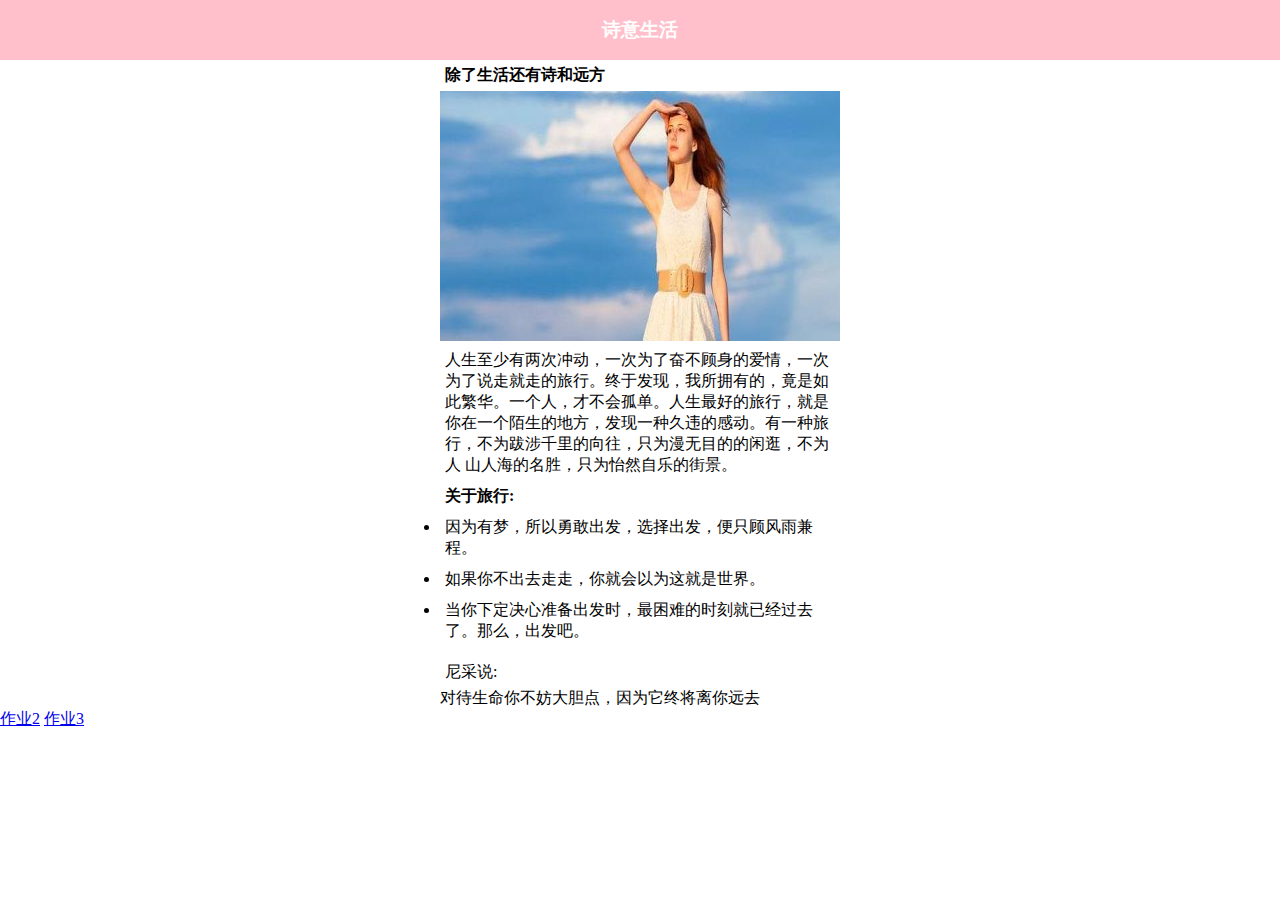
<file: index.html>
<!DOCTYPE html>
<html lang="en">
<head>
    <meta charset="UTF-8">
    <meta name="viewport" content="width=device-width, initial-scale=1.0">
    <meta http-equiv="X-UA-Compatible" content="ie=edge">
    <title>Document</title>
    <link rel="stylesheet" href="css/index.css">
</head>
<body>
    <h3>诗意生活</h3>
        <div>
                <h4>除了生活还有诗和远方</h4>
                <img src="images/down.jpg">
                <p>
                    人生至少有两次冲动，一次为了奋不顾身的爱情，一次为了说走就走的旅行。终于发现，我所拥有的，竟是如此繁华。一个人，才不会孤单。人生最好的旅行，就是你在一个陌生的地方，发现一种久违的感动。有一种旅行，不为跋涉千里的向往，只为漫无目的的闲逛，不为人 山人海的名胜，只为怡然自乐的街景。
                </p>
                <h4>关于旅行:</h4>
                <ul>
                    <li>因为有梦，所以勇敢出发，选择出发，便只顾风雨兼程。</li>
                    <li>如果你不出去走走，你就会以为这就是世界。</li>
                    <li>当你下定决心准备出发时，最困难的时刻就已经过去了。那么，出发吧。</li>
                </ul>
                <dl>
                    <dt>尼采说:</dt>
                    <dd>对待生命你不妨大胆点，因为它终将离你远去</dd>
                </dl>
            </div>
            <dir class="homework">
                <a href="homework2/index.html">作业2</a>
                <a href="homework3/index.html">作业3</a>
            </dir>
            
    
</body>
</html>
</file>
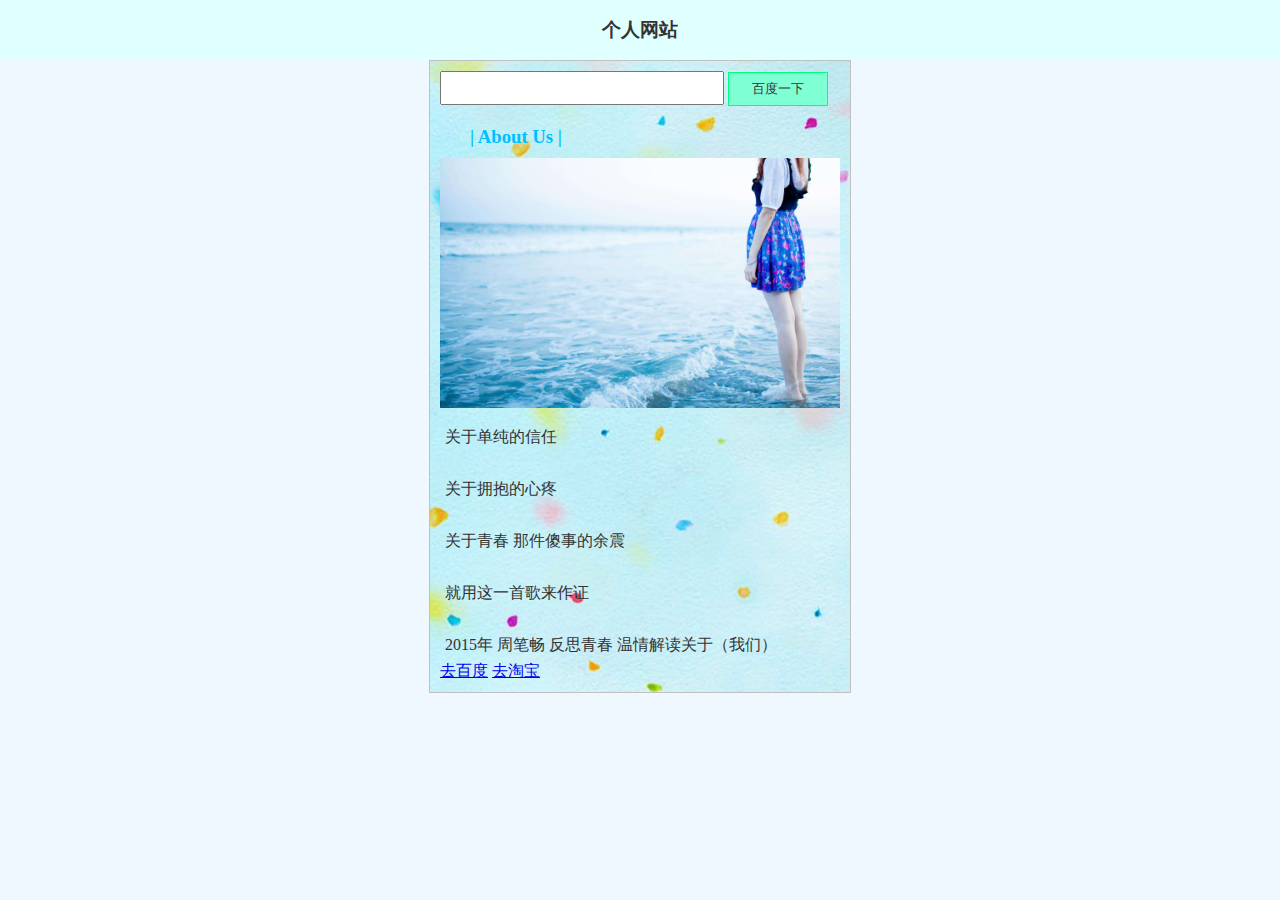
<file: homework2/index.html>
<!DOCTYPE html>
<html lang="en">
<head>
    <meta charset="UTF-8">
    <meta name="viewport" content="width=device-width, initial-scale=1.0">
    <meta http-equiv="X-UA-Compatible" content="ie=edge">
    <title>Document</title>
    <link rel="stylesheet" href="css/index.css">
</head>
<body>
    <h3 class="header">
        个人网站
    </h3>
    <div class="content">
        <input type="text" class="search">	
        <button class="btn">百度一下</button>
        <h3 class="title">| About Us |</h3>
        <img src="images/timg1.jpg" alt="" class="images1">
        <p>关于单纯的信任</p>
    　　<p>关于拥抱的心疼</p>
    　　<p>关于青春 那件傻事的余震</p>
    　　<p>就用这一首歌来作证</p>
    　　<p>2015年 周笔畅 反思青春 温情解读关于（我们）</p>
        <a href="htttp://www.baidu.com">去百度</a>
        <a href="htttp://www.taobao.com">去淘宝</a>
    </div>
</body>
</html>
</file>
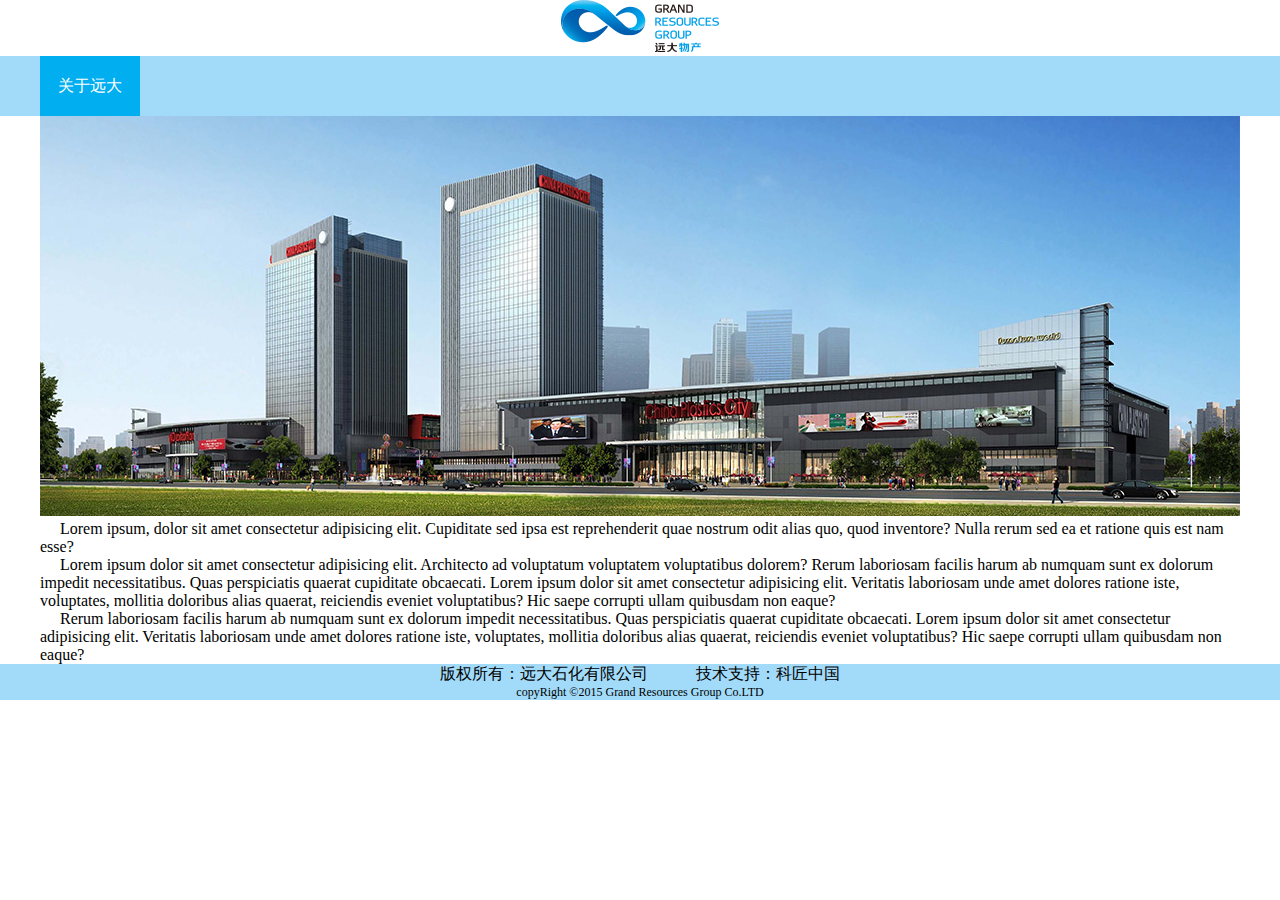
<file: homework3/index.html>
<!DOCTYPE html>
<html lang="en">
<head>
    <meta charset="UTF-8">
    <meta name="viewport" content="width=device-width, initial-scale=1.0">
    <meta http-equiv="X-UA-Compatible" content="ie=edge">
    <title>Document</title>
    <link rel="stylesheet" href="css/index.css">

</head>

<body>
        <div class="top">
            <img src="images/logo2.png" alt="">
        </div>
        <!-- 导航 -->
        <div class="navbar">
            <div class="navbar-wrap">
                <a href="#" class="about">关于远大</a>
            </div>
        </div>
        <div class="container">
            <!-- lorem -->
            <img src="images/about.jpg" alt="">
            <p>Lorem ipsum, dolor sit amet consectetur adipisicing elit. Cupiditate sed ipsa est reprehenderit quae nostrum odit alias quo, quod inventore? Nulla rerum sed ea et ratione quis est nam esse?</p>
            <p>Lorem ipsum dolor sit amet consectetur adipisicing elit. Architecto ad voluptatum voluptatem voluptatibus dolorem? Rerum laboriosam facilis harum ab numquam sunt ex dolorum impedit necessitatibus. Quas perspiciatis quaerat cupiditate obcaecati. Lorem ipsum dolor sit amet consectetur adipisicing elit. Veritatis laboriosam unde amet dolores ratione iste, voluptates, mollitia doloribus alias quaerat, reiciendis eveniet voluptatibus? Hic saepe corrupti ullam quibusdam non eaque?</p>
            <p> Rerum laboriosam facilis harum ab numquam sunt ex dolorum impedit necessitatibus. Quas perspiciatis quaerat cupiditate obcaecati. Lorem ipsum dolor sit amet consectetur adipisicing elit. Veritatis laboriosam unde amet dolores ratione iste, voluptates, mollitia doloribus alias quaerat, reiciendis eveniet voluptatibus? Hic saepe corrupti ullam quibusdam non eaque?</p>
        </div>
        <div class="footer">
           <p>版权所有：远大石化有限公司     &nbsp&nbsp&nbsp&nbsp&nbsp&nbsp&nbsp &nbsp&nbsp 技术支持：科匠中国</p>
           <p class="p1">copyRight ©2015 Grand Resources Group Co.LTD</p>
        </div>
    
    </body>
</html>
</file>
<file: css/index.css>
*{
           margin:0;padding:0;
        }
        h3{
            background:pink;
            color:white;
            line-height: 60px;
            text-align: center;
        }
        h4,p,li{
            cursor: pointer;
            padding:5px;
        }
        h4:hover{
            opacity:.5;
        }
        div{
            width:400px;
            margin:0 auto;
        }
        img{
            width:400px;
            height:250px;
        }
        p:hover{
            color:pink;
        }
        li:hover{
            color:deeppink
        }
        li{
            padding:5px;
        }
        dl{
            margin-top:15px;
        }
        dl:hover{
            color:deeppink;
        }
        dt{margin:5px;}
</file>
<file: homework2/css/index.css>
*{
				margin: 0;
				padding: 0;
			}
			body{
				background-color: aliceblue;
			}
			.header{
				height: 60px;
				background-color:lightcyan;
				line-height: 60px;
				text-align: center;
				color: #333;
			}
			.content{
				margin-left: auto;
				margin-right: auto;
				width: 400px;
				border: 1px solid silver;
				background-image: url(../images/timg2.jpg);
				padding: 10px;
			}
			.search{
				width: 280px;
				height: 30px;
			}
			.btn{
				width: 100px;
				height: 34px;
				background-color: aquamarine;
				border: 1px solid springgreen;
				color: #333;
			}
			.title{
				color: deepskyblue;
				margin-top: 20px;
				padding-left: 30px;
			}
			.images1{
				width: 400px;
				margin-top: 10px;
				margin-bottom: 10px;
			}
			p{
				color: #333;
				padding: 5px;
			}
</file>
<file: homework3/css/index.css>
*{margin:0;padding: 0}
.top{
    text-align: center;
}
.navbar{
    line-height: 60px;
    height: 60px;
    background: #A2DBF9;
}
.navbar-wrap{
    width:1200px;
    height:60px;
    margin-left: auto;
    margin-right: auto;
    /* background: red; */
}
.about{
    height:60px;
    display: block;
    width:100px;
    background: #01AEF0;
    text-align: center;
    color:#fff;
    text-decoration: none;
}
.container{
    width:1200px;
    margin-left: auto;
    margin-right: auto;
}
.container p{
    text-indent: 20px;
}
.footer{
    text-align: center;
    background: #A2DBF9;
}
.p1{
    font-size: 12px;
}
</file>
